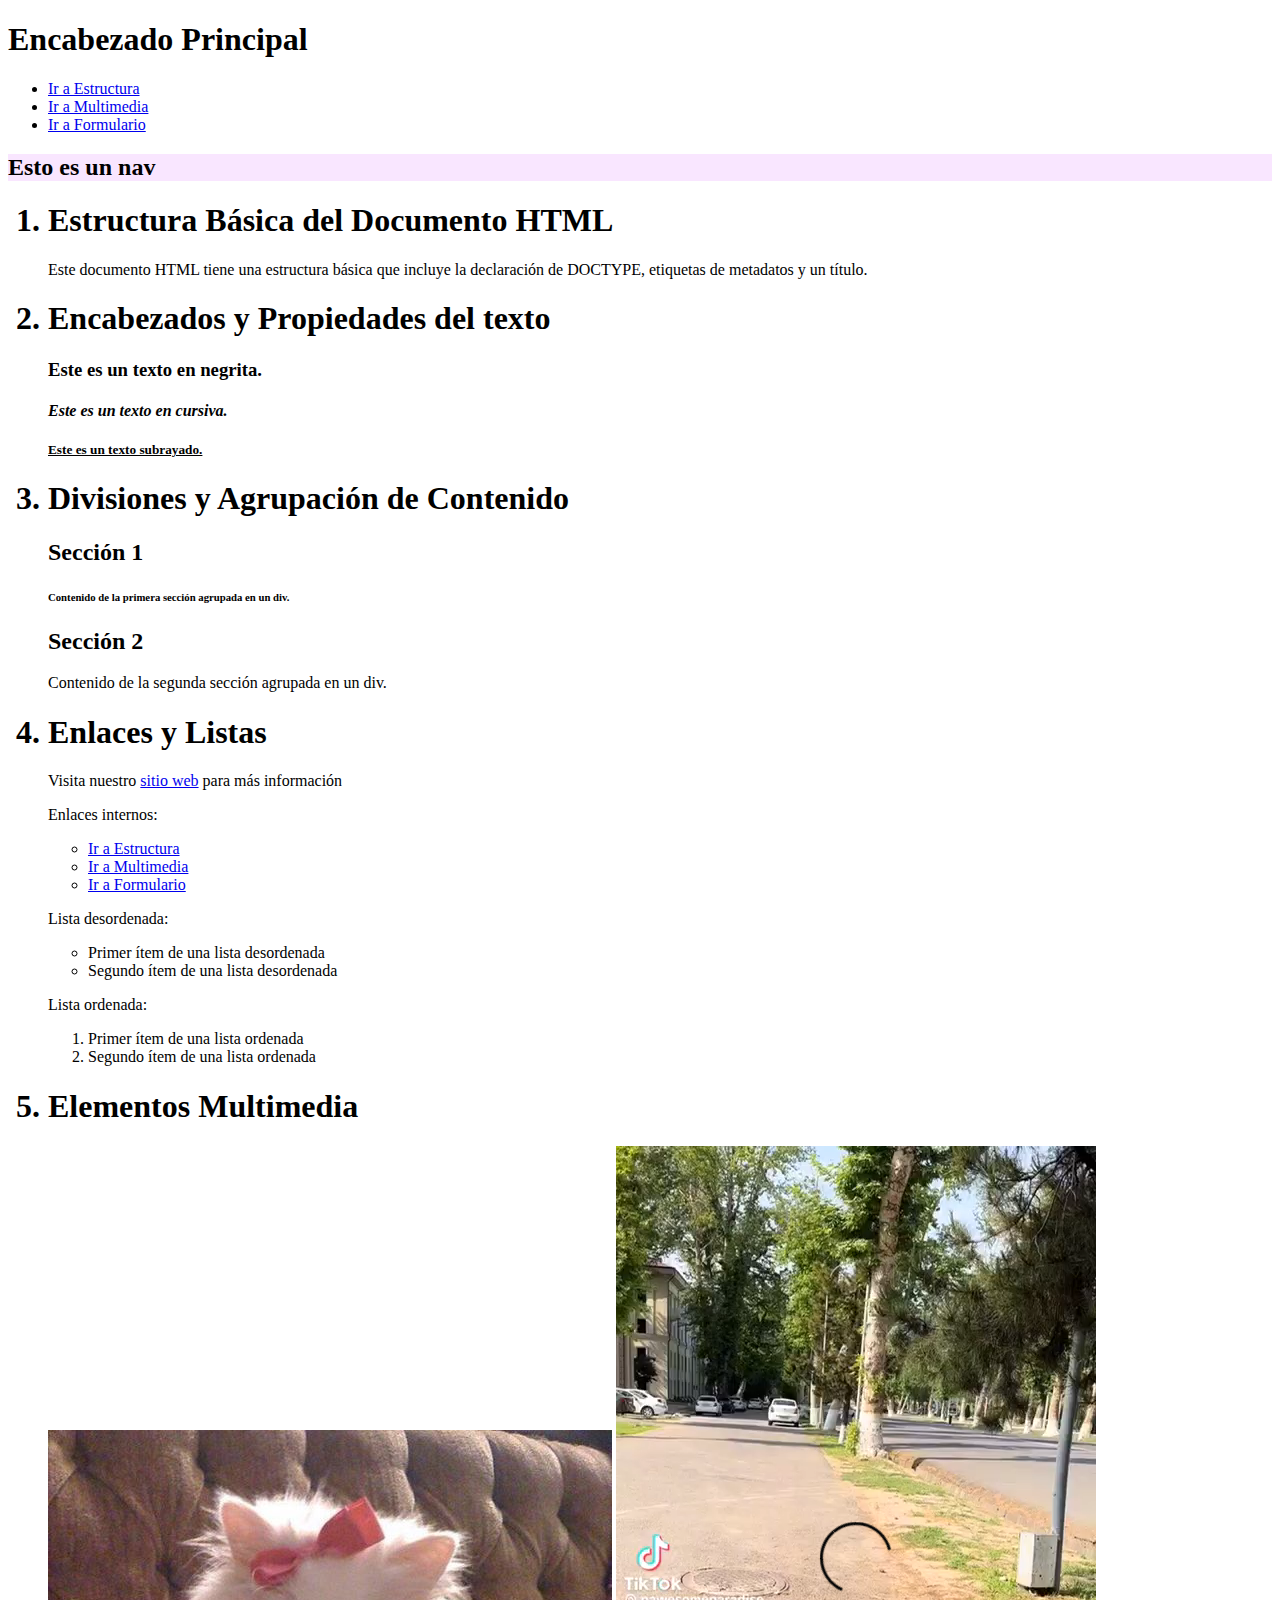
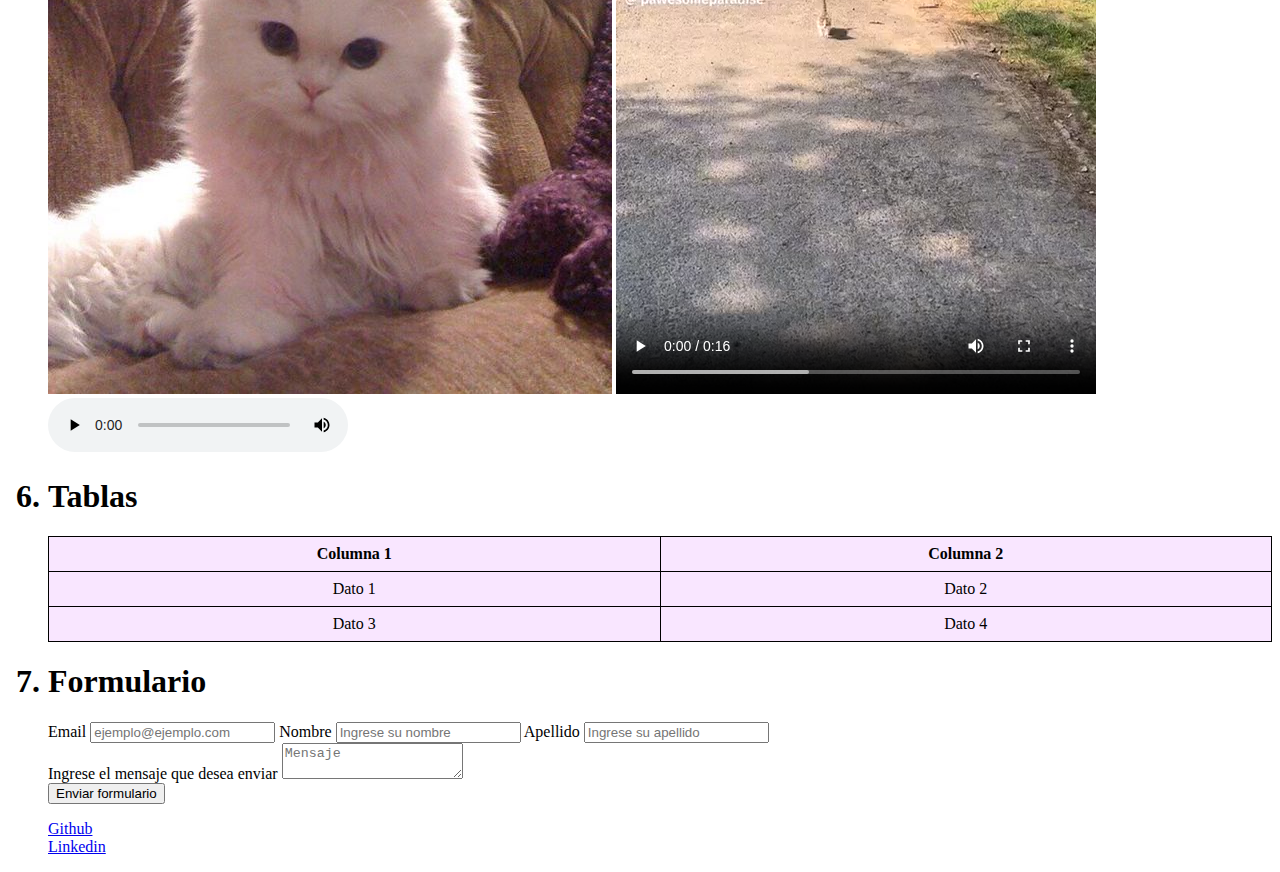
<file: index.html>
<!DOCTYPE html>
<html lang="es">
<head>
    <meta charset="UTF-8">
    <meta name="viewport" content="width=device-width, initial-scale=1.0">
    <title>Trabajo Práctico 1</title>
    <link rel="stylesheet" href="style.css">

</head>
<body>
    <header>
        <h1>Encabezado Principal</h1>
        <ul>
            <li><a href="#estructura">Ir a Estructura</a></li>
            <li><a href="#multimedia">Ir a Multimedia</a></li>
            <li><a href="#formulario">Ir a Formulario</a></li>
           </ul>
    </header>
    <nav>
        <h2>Esto es un nav</h2>
    </nav>
    <ol>
        <h1 id="estructura"><li>Estructura Básica del Documento HTML</li></h1>
        <p> Este documento HTML tiene una estructura básica que incluye la declaración de DOCTYPE, etiquetas de metadatos y un título.</p>
    
    
        <h1><li>Encabezados y Propiedades del texto</li></h1>
        <h3><b>Este es un texto en negrita.</b></h3>
       <h4><em>Este es un texto en cursiva.</em></h4> 
       <h5> <u>Este es un texto subrayado.</u></h5>
<!--Seccion division y agrupacion-->
       <h1><li>Divisiones y Agrupación de Contenido</li></h1>
       <div>
        <h2>Sección 1</h2>
        <h6>Contenido de la primera sección agrupada en un div.</h6>
       </div>
       <div>
        <h2>Sección 2</h2>
        <p>Contenido de la segunda sección agrupada en un div.</p>
       </div>
<!--Seccion listas y enlaces-->
       <h1><li>Enlaces y Listas</li></h1>
       <p>Visita nuestro <a href="https://www4.frm.utn.edu.ar/" target="_blank">sitio web</a> para más información</p>
       <p>Enlaces internos:</p>
       <ul>
        <li><a href="#estructura">Ir a Estructura</a></li>
        <li><a href="#multimedia">Ir a Multimedia</a></li>
        <li><a href="#formulario">Ir a Formulario</a></li>
       </ul>
       <p>Lista desordenada:</p>
       <ul>
        <li>Primer ítem de una lista desordenada</li>
        <li>Segundo ítem de una lista desordenada</li>
       </ul>
       <p>Lista ordenada:</p>
       <ol>
        <li>Primer ítem de una lista ordenada</li>
        <li>Segundo ítem de una lista ordenada</li>
       </ol>
<!--Seccion multimedia-->
       <h1 id="multimedia"><li>Elementos Multimedia</li></h1>
       <img src="assets/imgcat.jpg" alt="un gato con moñito">
       <video src="assets/video.mp4" controls></video>
       <audio src="assets/audio.opus" controls></audio>
       <!--Seccion tablas-->
       <h1><li>Tablas</li></h1>
       <table>
        <thead>
            <tr>
                <th>Columna 1</th>
                <th>Columna 2</th>
            </tr>
        </thead>
        <tbody>
            <tr>
                <td>Dato 1</td>
                <td>Dato 2</td>
            </tr>
            <tr>
                <td>Dato 3</td>
                <td>Dato 4</td>
            </tr>
        </tbody>
       </table>
       <!--Seccion formulario-->
       <h1 id="formulario"><li>Formulario</li></h1>
       <form>
        <div>
        <label>Email</label>
        <input type="email" placeholder="ejemplo@ejemplo.com"/>
        <label>Nombre</label>
        <input type="text" placeholder="Ingrese su nombre"/>
        <label>Apellido</label>
        <input type="text" placeholder="Ingrese su apellido"/>
    </div>
    <div>
        <label>Ingrese el mensaje que desea enviar</label>
    <textarea placeholder="Mensaje"></textarea>
</div>
<button type="submit">Enviar formulario</button>
       </form>

    </ol>
    <footer>
        <ul style="list-style: none;">
            <li><a href="https://github.com/candelabp" target="_blank">Github</a></li>
            <li><a href="https://www.linkedin.com/in/candela-puerta-42491517a/" target="_blank">Linkedin</a></li>
        </ul>
    </footer>
</body>
</html>
</file>
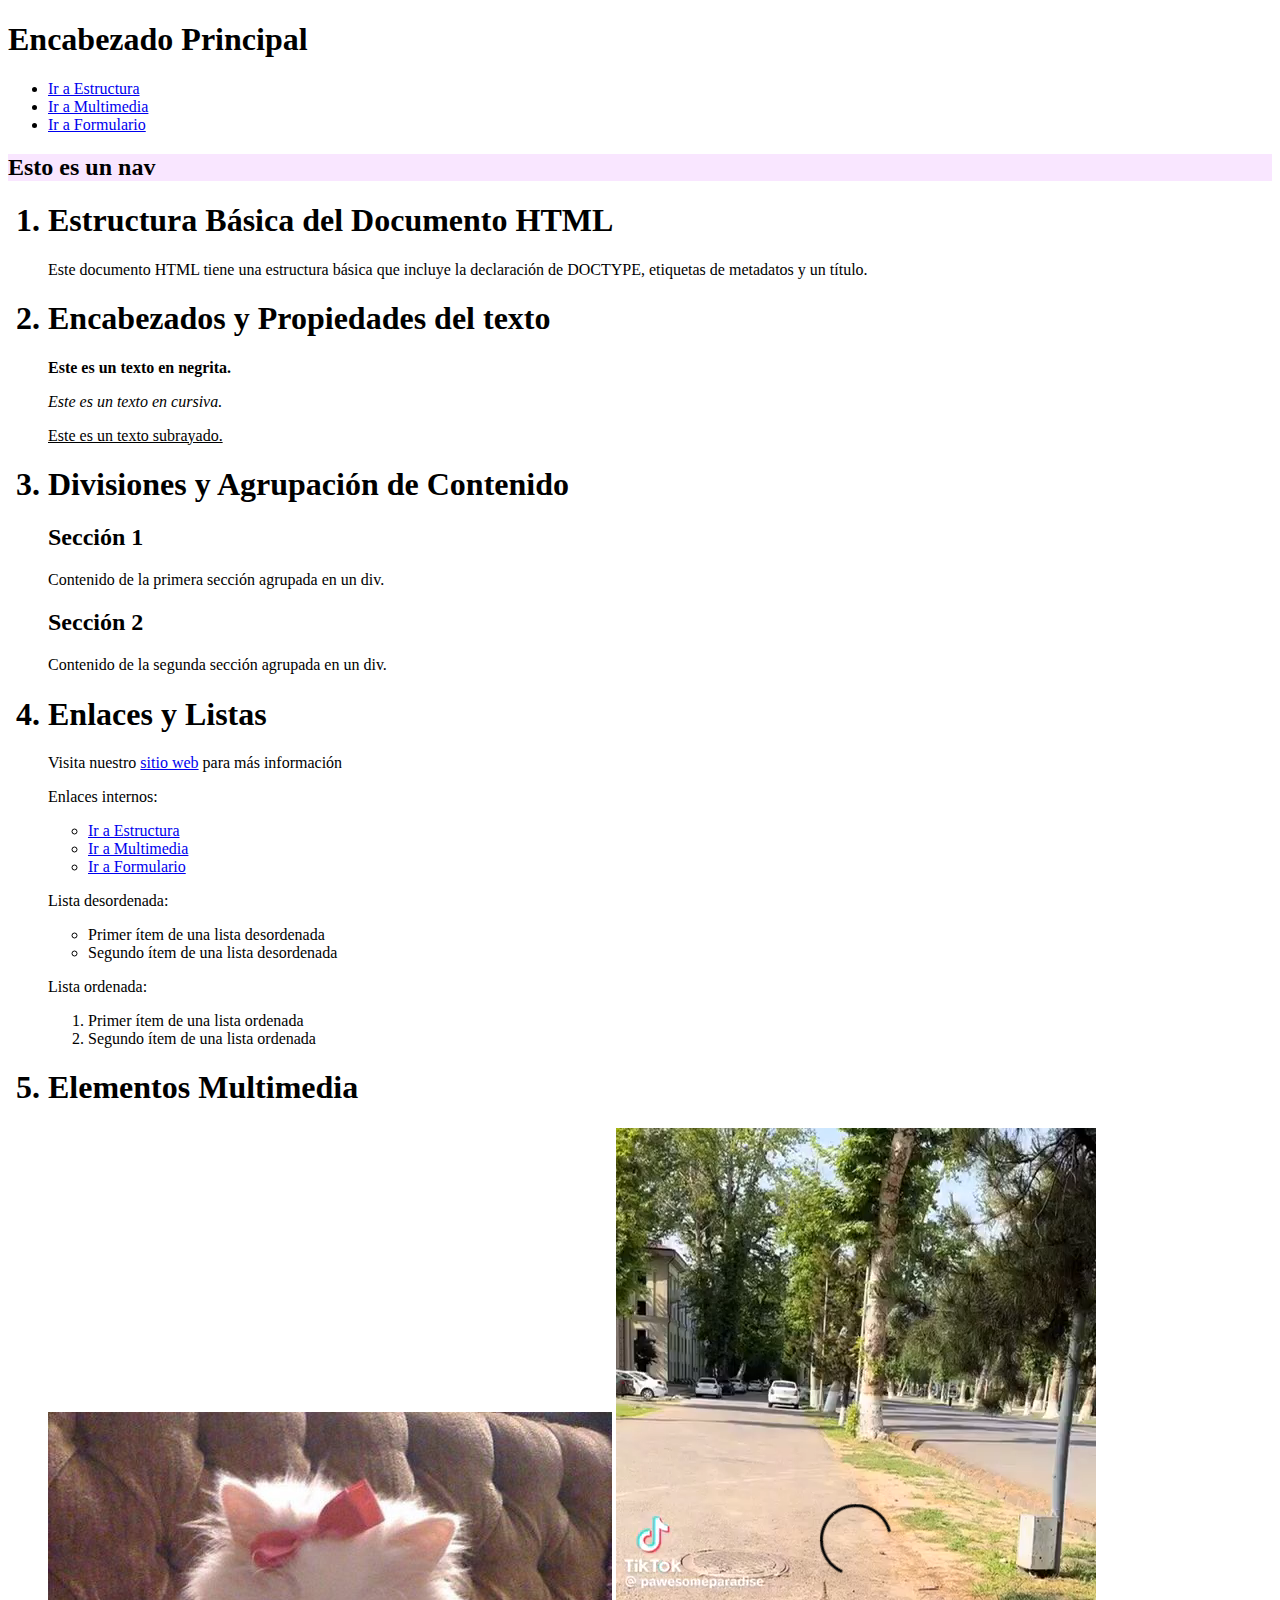
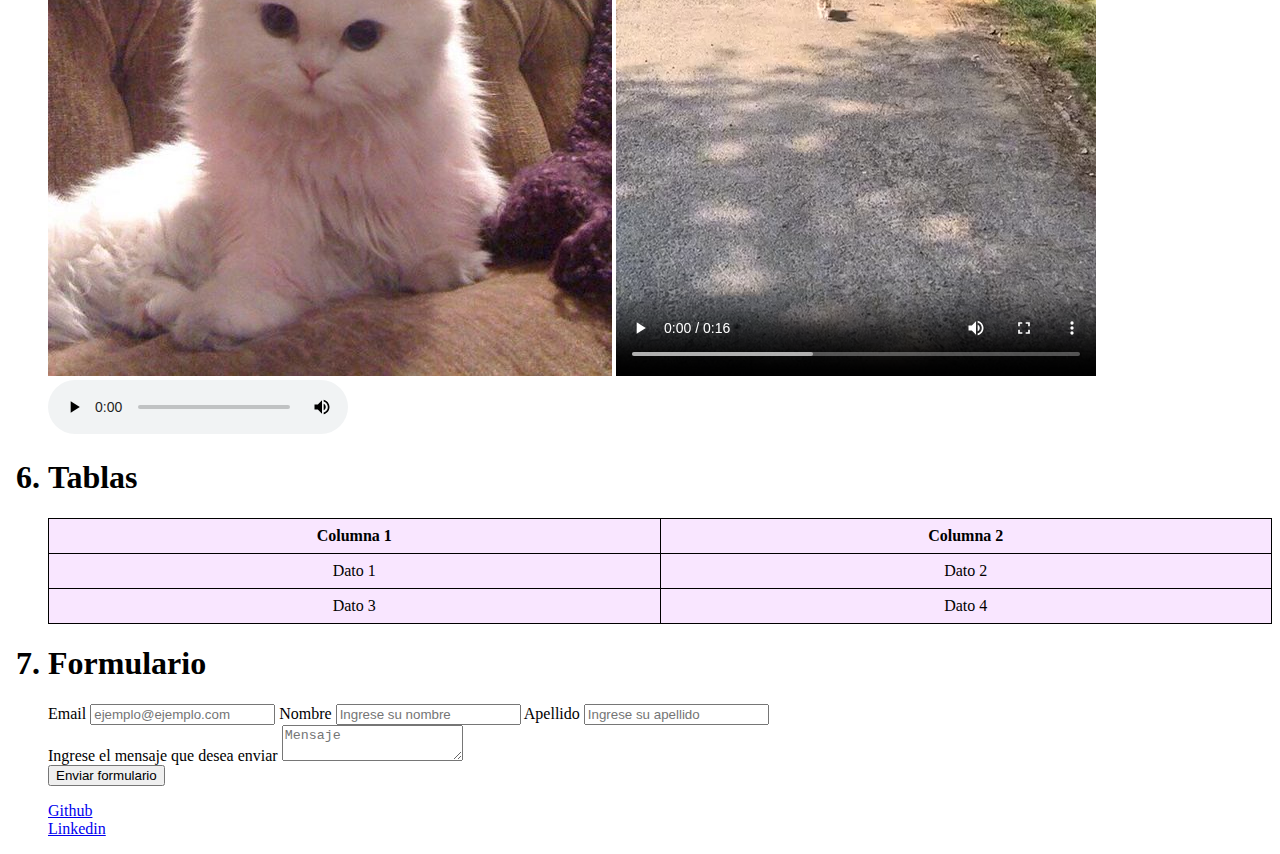
<file: TP1Puerta.html>
<!DOCTYPE html>
<html lang="es">
<head>
    <meta charset="UTF-8">
    <meta name="viewport" content="width=device-width, initial-scale=1.0">
    <title>Trabajo Práctico 1</title>
    <link rel="stylesheet" href="style.css">

</head>
<body>
    <header>
        <h1>Encabezado Principal</h1>
        <ul>
            <li><a href="#estructura">Ir a Estructura</a></li>
            <li><a href="#multimedia">Ir a Multimedia</a></li>
            <li><a href="#formulario">Ir a Formulario</a></li>
           </ul>
    </header>
    <nav>
        <h2>Esto es un nav</h2>
    </nav>
    <ol>
        <h1 id="estructura"><li>Estructura Básica del Documento HTML</li></h1>
        <p> Este documento HTML tiene una estructura básica que incluye la declaración de DOCTYPE, etiquetas de metadatos y un título.</p>
    
    
        <h1><li>Encabezados y Propiedades del texto</li></h1>
        <p><b>Este es un texto en negrita.</b></p>
       <p><em>Este es un texto en cursiva.</em></p> 
       <p> <u>Este es un texto subrayado.</u></p>
<!--Seccion division y agrupacion-->
       <h1><li>Divisiones y Agrupación de Contenido</li></h1>
       <div>
        <h2>Sección 1</h2>
        <p>Contenido de la primera sección agrupada en un div.</p>
       </div>
       <div>
        <h2>Sección 2</h2>
        <p>Contenido de la segunda sección agrupada en un div.</p>
       </div>
<!--Seccion listas y enlaces-->
       <h1><li>Enlaces y Listas</li></h1>
       <p>Visita nuestro <a href="https://www4.frm.utn.edu.ar/" target="_blank">sitio web</a> para más información</p>
       <p>Enlaces internos:</p>
       <ul>
        <li><a href="#estructura">Ir a Estructura</a></li>
        <li><a href="#multimedia">Ir a Multimedia</a></li>
        <li><a href="#formulario">Ir a Formulario</a></li>
       </ul>
       <p>Lista desordenada:</p>
       <ul>
        <li>Primer ítem de una lista desordenada</li>
        <li>Segundo ítem de una lista desordenada</li>
       </ul>
       <p>Lista ordenada:</p>
       <ol>
        <li>Primer ítem de una lista ordenada</li>
        <li>Segundo ítem de una lista ordenada</li>
       </ol>
<!--Seccion multimedia-->
       <h1 id="multimedia"><li>Elementos Multimedia</li></h1>
       <img src="assets/imgcat.jpg" alt="un gato con moñito">
       <video src="assets/video.mp4" controls></video>
       <audio src="assets/audio.opus" controls></audio>
       <!--Seccion tablas-->
       <h1><li>Tablas</li></h1>
       <table>
        <thead>
            <tr>
                <th>Columna 1</th>
                <th>Columna 2</th>
            </tr>
        </thead>
        <tbody>
            <tr>
                <td>Dato 1</td>
                <td>Dato 2</td>
            </tr>
            <tr>
                <td>Dato 3</td>
                <td>Dato 4</td>
            </tr>
        </tbody>
       </table>
       <!--Seccion formulario-->
       <h1 id="formulario"><li>Formulario</li></h1>
       <form>
        <div>
        <label>Email</label>
        <input type="email" placeholder="ejemplo@ejemplo.com"/>
        <label>Nombre</label>
        <input type="text" placeholder="Ingrese su nombre"/>
        <label>Apellido</label>
        <input type="text" placeholder="Ingrese su apellido"/>
    </div>
    <div>
        <label>Ingrese el mensaje que desea enviar</label>
    <textarea placeholder="Mensaje"></textarea>
</div>
<button type="submit">Enviar formulario</button>
       </form>

    </ol>
    <footer>
        <ul style="list-style: none;">
            <li><a href="https://github.com/candelabp" target="_blank">Github</a></li>
            <li><a href="https://www.linkedin.com/in/candela-puerta-42491517a/" target="_blank">Linkedin</a></li>
        </ul>
    </footer>
</body>
</html>
</file>
<file: style.css>
nav{
    background-color: #f9e6ff;
}
table{
width: 100%;
border-collapse: collapse;
background-color: #f9e6ff;
}
th,td{
    border: 1px solid black;
    padding: 8px;
    text-align: center;
}
tfoot{
    
    font-weight: bold;

}
</file>
